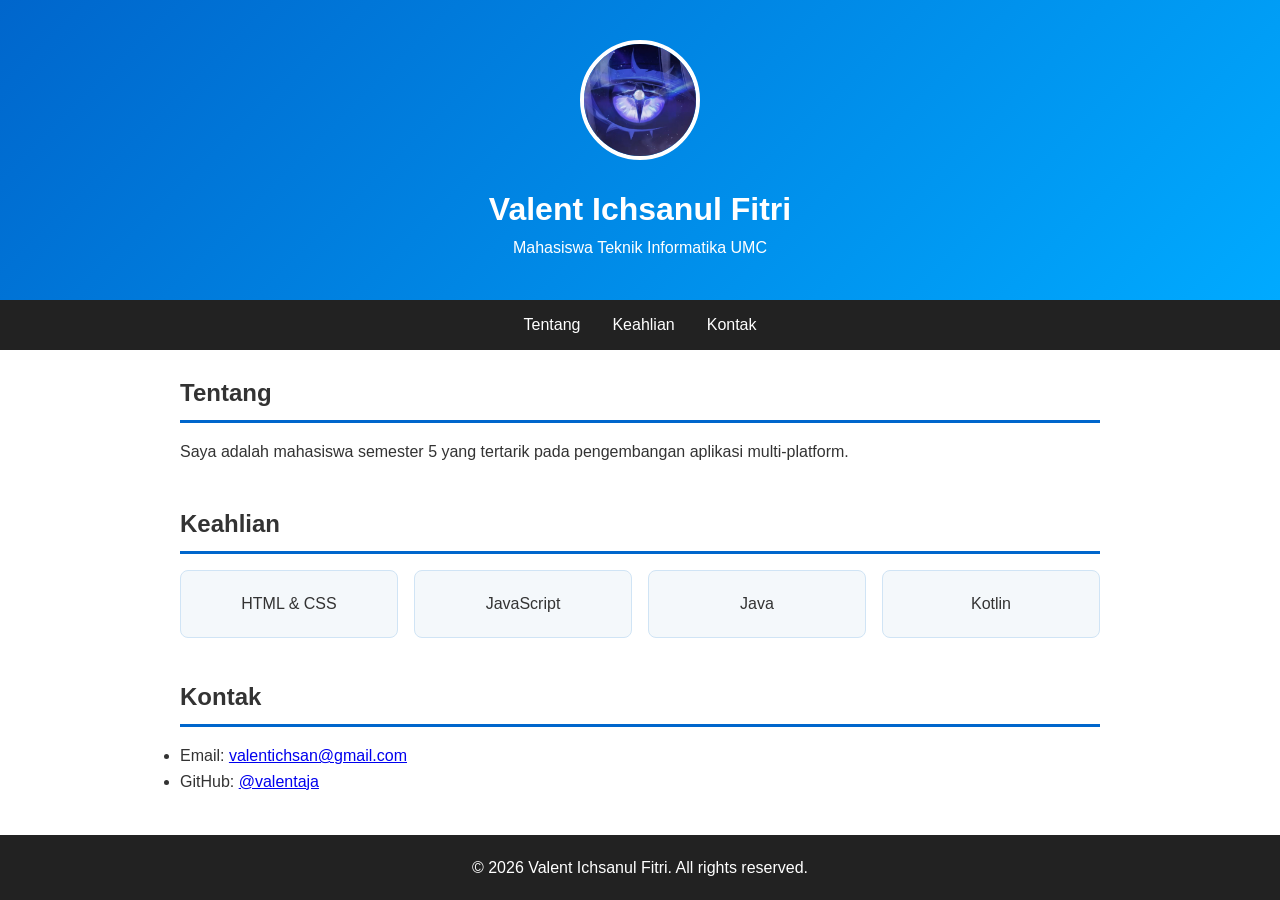
<file: lpk-2a/index.html>
<!DOCTYPE html> 
<html lang="id"> 
<head> 
    <meta charset="UTF-8"> 
    <meta name="viewport" content="width=device-width, initial-scale=1.0"> 
    <title>Profil - Valent Ichsanul Fitri</title> 
    <link rel="stylesheet" href="style.css"> 
</head> 
<body> 
    <header> 
        <img src="assets/foto.jpg" alt="Foto Profil" class="foto"> 
        <h1>Valent Ichsanul Fitri</h1> 
    <p>Mahasiswa Teknik Informatika UMC</p> 
</header>

<nav> 
    <a href="#tentang">Tentang</a> 
    <a href="#keahlian">Keahlian</a> 
    <a href="#kontak">Kontak</a> 
</nav>

<main> 
    <section id="tentang">
        <h2>Tentang</h2> 
        <p>Saya adalah mahasiswa semester 5 yang tertarik pada pengembangan 
aplikasi multi-platform.</p> 
    </section>

    <section id="keahlian"> 
        <h2>Keahlian</h2> 
        <div class="cards"> 
            <div class="card">HTML & CSS</div> 
            <div class="card">JavaScript</div> 
            <div class="card">Java</div> 
            <div class="card">Kotlin</div> 
        </div> 
    </section>

    <section id="kontak"> 
        <h2>Kontak</h2> 
        <ul> 
            <li>Email: <a 
href="mailto:valentichsan@gmail.com">valentichsan@gmail.com</a></li> 
            <li>GitHub: <a 
href="https://github.com/valentaja">@valentaja</a></li> 
            </ul> 
        </section> 
    </main>

    <footer> 
        <p>&copy; 2026 Valent Ichsanul Fitri. All rights reserved.</p> 
    </footer> 
</body>

</html>
</file>
<file: lpk-2a/style.css>
* { margin: 0; padding: 0; box-sizing: border-box; }
body {
 font-family: 'Segoe UI', Arial, sans-serif;
 color: #333;
 line-height: 1.6;
}
header {
 background: linear-gradient(135deg, #0066cc, #00aaff);
 color: white;
 padding: 40px 20px;
 text-align: center;
}
.foto {
 width: 120px;
 height: 120px;
 border-radius: 50%;
 border: 4px solid white;
 object-fit: cover;
 margin-bottom: 16px;
}
nav {
 background: #222;
 display: flex;
 justify-content: center;
 gap: 32px;
 padding: 12px;
}
nav a {
 color: white;
 text-decoration: none;
 font-weight: 500;
}
nav a:hover { color: #00aaff; }
main { max-width: 960px; margin: 24px auto; padding: 0 20px; }
section { margin-bottom: 40px; }
h2 {
 border-bottom: 3px solid #0066cc;
 padding-bottom: 8px;
 margin-bottom: 16px;
}
.cards {
 display: grid;
 grid-template-columns: repeat(auto-fit, minmax(180px, 1fr));
 gap: 16px;
}
.card {
 background: #f4f8fb;
 padding: 20px;
 border-radius: 8px;
 text-align: center;
 border: 1px solid #d0e4f5;
 transition: transform 0.2s;
}
.card:hover {
 transform: translateY(-4px);
 box-shadow: 0 4px 12px rgba(0,0,0,0.1);
}
footer {
 background: #222;
 color: white;
 text-align: center;
 padding: 20px;
 margin-top: 40px;
}
</file>
